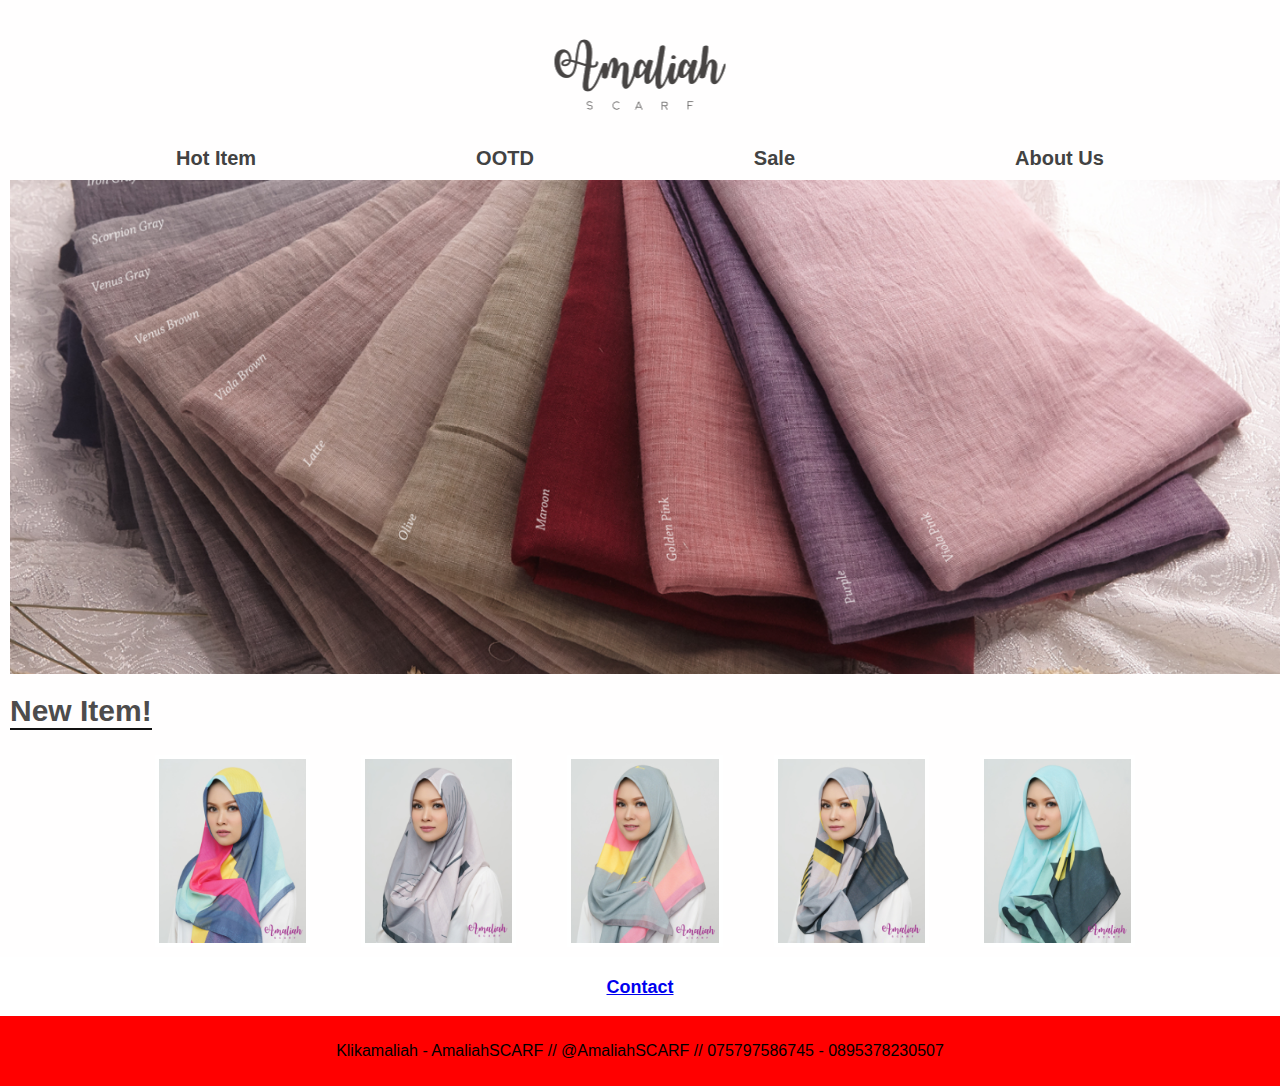
<file: index.html>
<!DOCTYPE html>
<html lang="en">
<head>
    <meta charset="UTF-8">
    <meta name="viewport" content="width=device-width, initial-scale=1.0">
    <title>Apriyana Prawira</title>
    <link rel="stylesheet" href="style.css"> <!-- Sesuaikan dengan nama file CSS Anda -->
</head>
<body>
    <header>
        <a href="index.html"><img src="foto/alternatif logo1.png" alt="Header Image"></a>
    </header>

    <nav>
        <ul>
            <li><a href="hotitem.html">Hot Item</a></li>
            <li><a href="ootd.html">OOTD</a></li>
            <li><a href="sale.html">Sale</a></li>
            <li><a href="aboutus.html">About Us</a></li>
        </ul>
        
        <div class="menu-item">
            <img src="foto/1.png" alt="Menu Image">
            <p>New Item!</p>
            <div class="image-gallery">
                <img src="foto/2.png" alt="">
                <img src="foto/3.png" alt="">
                <img src="foto/4.png" alt="">
                <img src="foto/5.png" alt="">
                <img src="foto/6.png" alt="">
            </div>
        </div>
    </nav>
    
    <div id="contact">
        <p><a href="aboutus.html">Contact</p></a>
    </div>

    <footer>
        <p>Klikamaliah - AmaliahSCARF // @AmaliahSCARF // 075797586745 - 0895378230507</p>
    </footer>
</body>
</html>
</file>
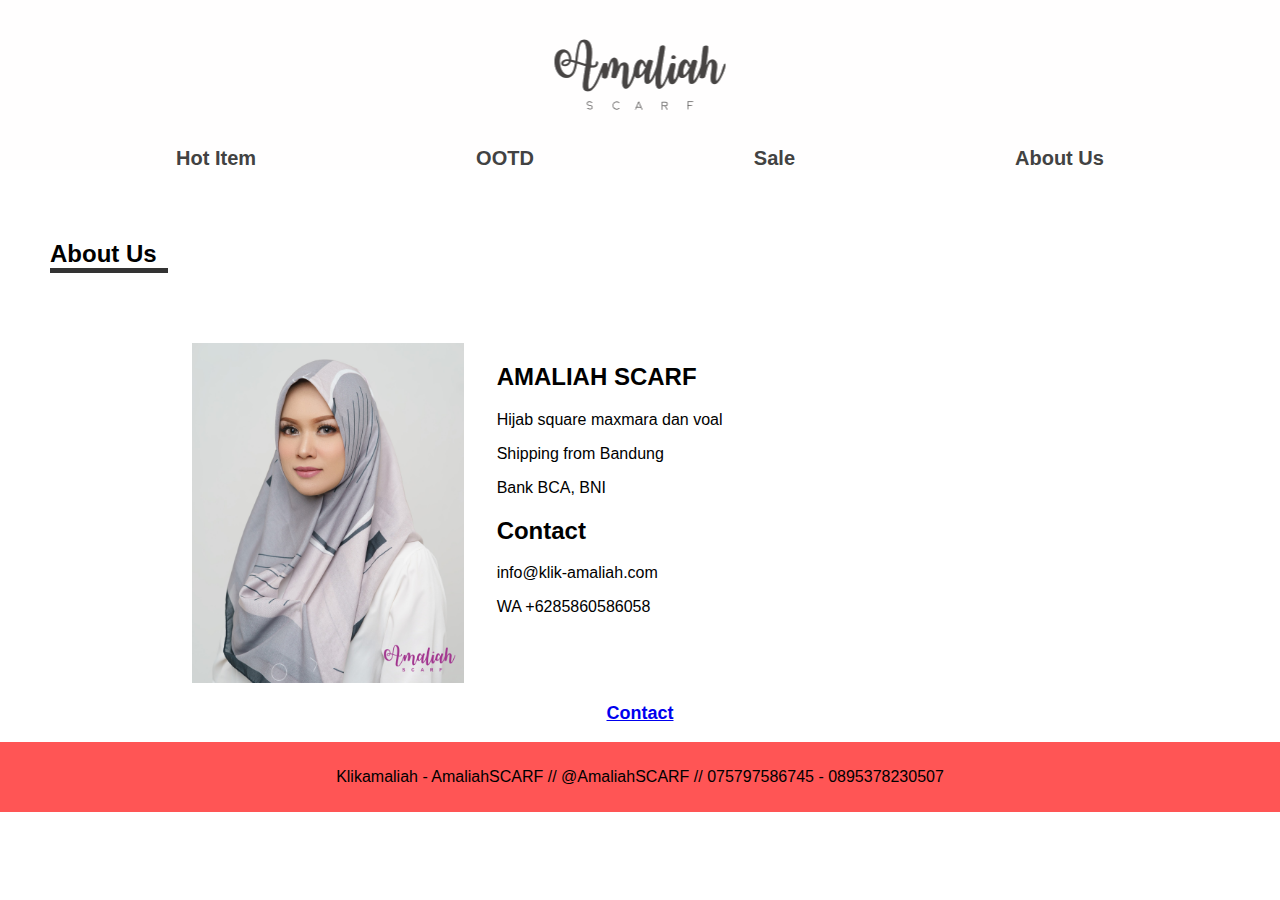
<file: aboutus.html>
<!DOCTYPE html>
<html lang="en">
<head>
    <meta charset="UTF-8">
    <meta name="viewport" content="width=device-width, initial-scale=1.0">
    <link rel="stylesheet" href="aboutus.css">
    <title>Apriyana Prawira</title>
</head>
<body>
    <header>
        <a href="index.html"><img src="foto/alternatif logo1.png" alt="Header Image"></a>
    </header>

    <nav>
        <ul>
            <li><a href="hotitem.html">Hot Item</a></li>
            <li><a href="ootd.html">OOTD</a></li>
            <li><a href="sale.html">Sale</a></li>
            <li><a href="aboutus.html">About Us</a></li>
        </ul>
    </nav>
    <div class="title">
    <h2>About Us</h2>
    </div>  
    <div id="aboutus" class="aboutus">
        
        <img src="foto/27.png" alt="" class="aboutus-image">
        <div class="text">
            <h2>AMALIAH SCARF</h2>
            <P>Hijab square maxmara dan voal</P>
            <p>Shipping from Bandung</p>
            <p>Bank BCA, BNI</p>
                <h2>Contact</h2>
                <P>info@klik-amaliah.com</P>
                <p>WA +6285860586058</p>
           
        </div>
        
    </div>
    

    <div id="contact">
        <p><a href="aboutus.html">Contact</p></a>
    </div>

    <footer>
        <p class="text">Klikamaliah - AmaliahSCARF // @AmaliahSCARF // 075797586745 - 0895378230507</p>
    </footer>
</body>
</html>
</file>
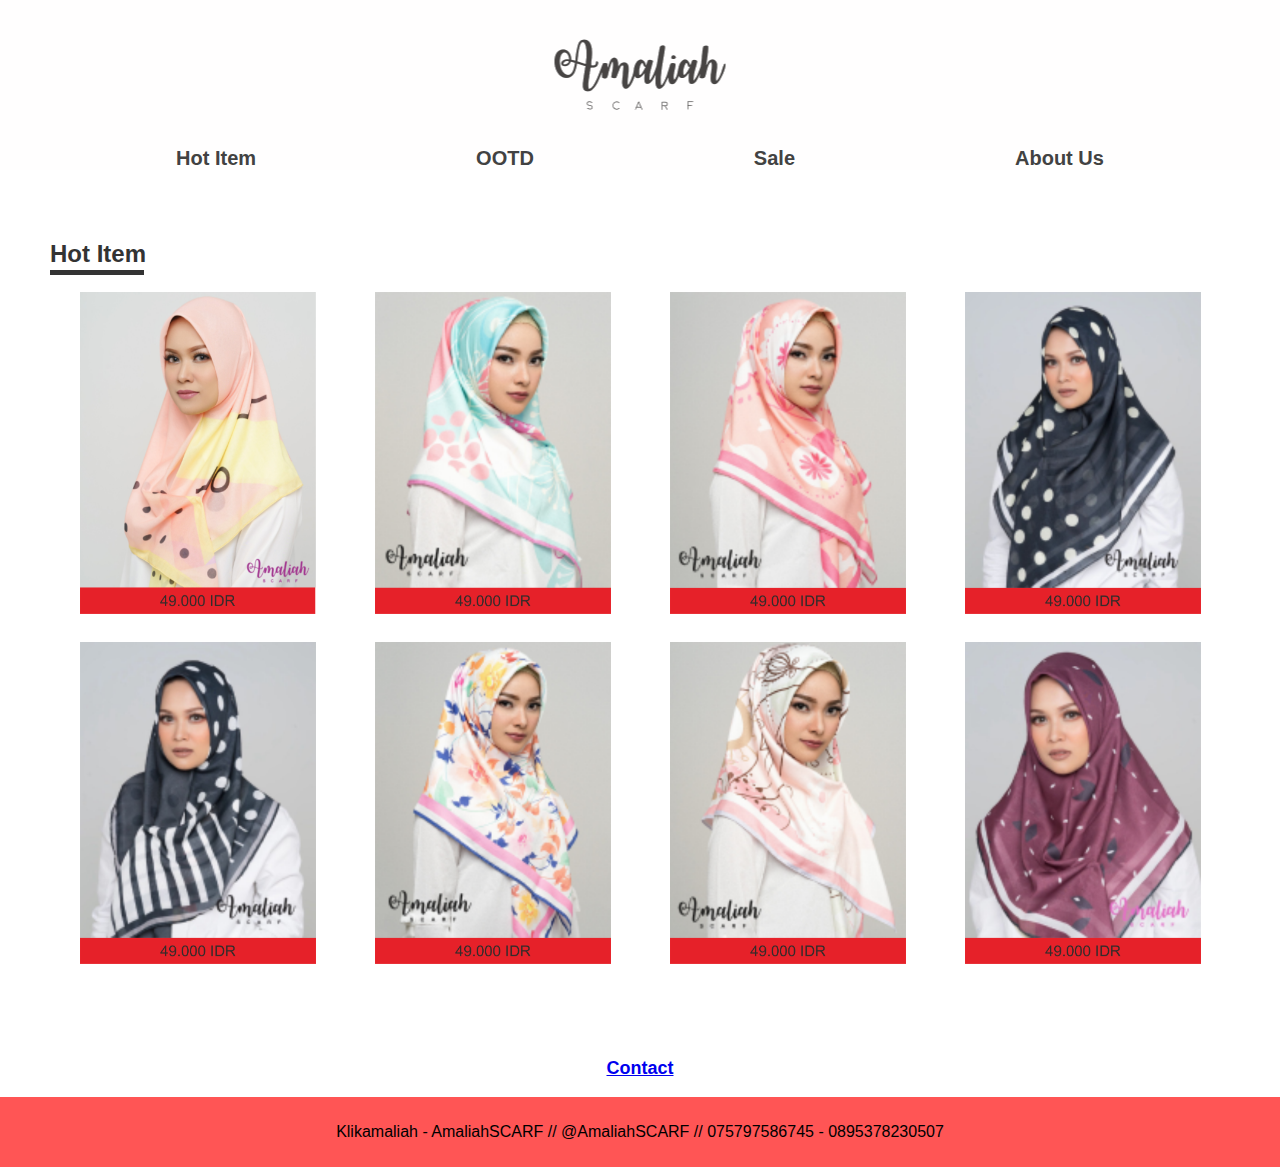
<file: hotitem.html>
<!DOCTYPE html>
<html lang="en">
<head>
    <meta charset="UTF-8">
    <meta name="viewport" content="width=device-width, initial-scale=1.0">
    <title>Apriyana Prawira</title>
    <link rel="stylesheet" href="hotitem.css"> <!-- Sesuaikan dengan nama file CSS Anda -->
</head>
<body>
    <header>
        <a href="index.html"><img src="foto/alternatif logo1.png" alt="Header Image"></a>
    </header>

    <nav>
        <ul>
            <li><a href="hotitem.html">Hot Item</a></li>
            <li><a href="ootd.html">OOTD</a></li>
            <li><a href="sale.html">Sale</a></li>
            <li><a href="aboutus.html">About Us</a></li>
        </ul>
    </nav>
<main>
    <section id="hotitem.html">
        <div id="hotitem">
            <h2>Hot Item</h2>
        
        
        <div class="hot-item-container">
            <img src="foto/7.png" alt="">
            <img src="foto/8.png" alt="">
            <img src="foto/9.png" alt="">
            <img src="foto/10.png" alt="">
            <img src="foto/11.png" alt="">
            <img src="foto/12.png" alt="">
            <img src="foto/13.png" alt="">
            <img src="foto/14-23.png" alt="">
        </div>
        </div>
    </section>
</main>
    <div id="contact">
        <p><a href="aboutus.html">Contact</p></a>
    </div>
    <footer>
        <p>Klikamaliah - AmaliahSCARF // @AmaliahSCARF // 075797586745 - 0895378230507</p>
    </footer>
</body>
</html>
</file>
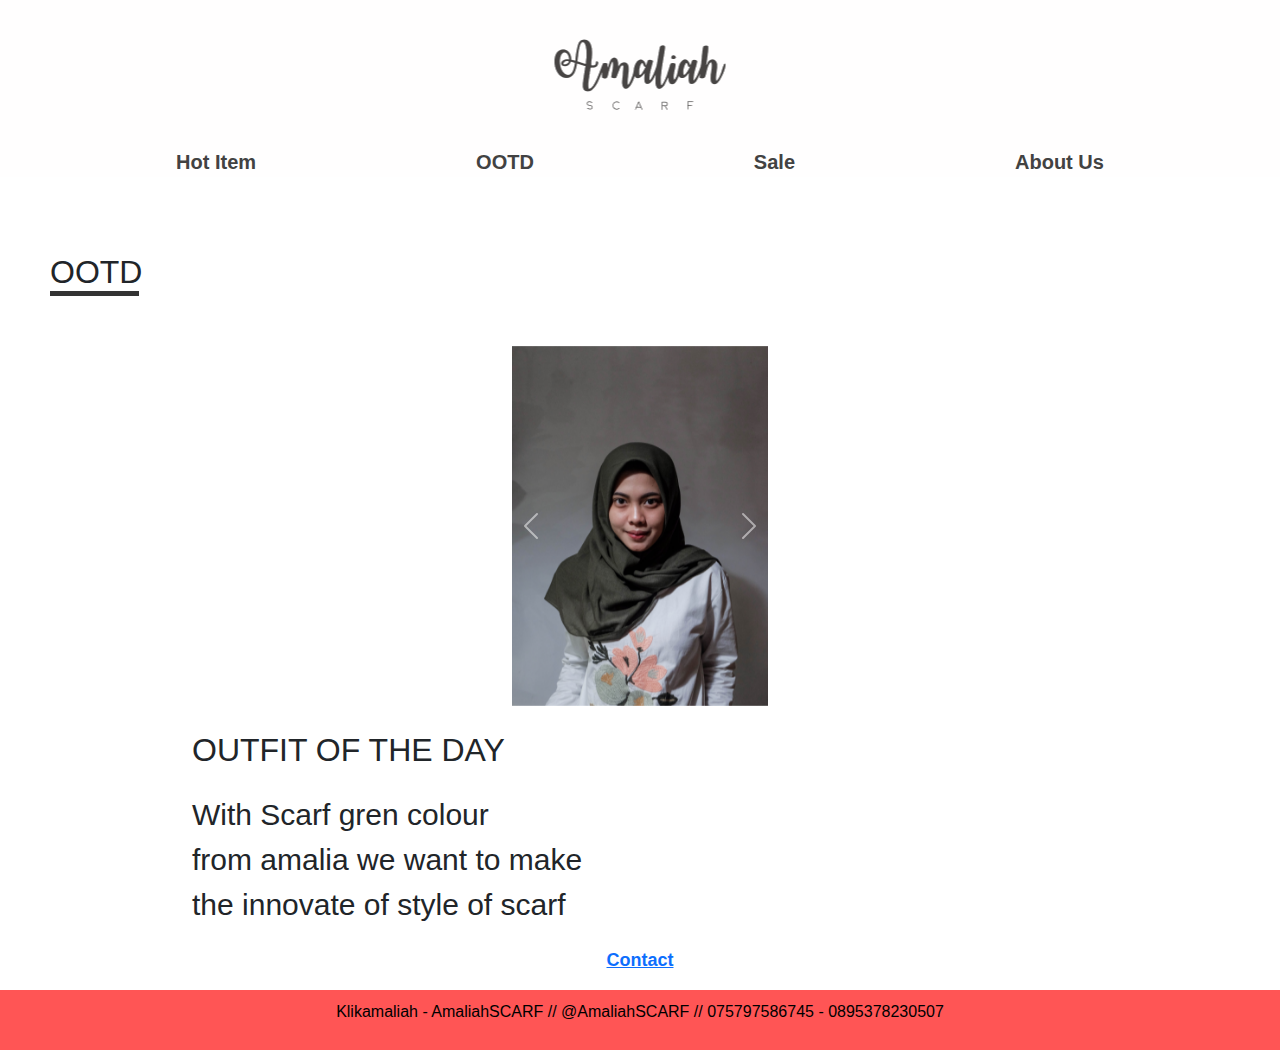
<file: ootd.html>
<!DOCTYPE html>
<html lang="en">
<head>
    <meta charset="UTF-8">
    <meta name="viewport" content="width=device-width, initial-scale=1.0">
    <title>Apriyana Prawira</title>
    <link rel="stylesheet" href="bootstrap.min.css">
    <link rel="stylesheet" href="ootd.css"> <!-- Sesuaikan dengan nama file CSS Anda -->
</head>
<body>
    <header>
        <a href="index.html"><img src="foto/alternatif logo1.png" alt="Header Image"></a>
    </header>
    
    <nav>
        <ul>
            <li><a href="hotitem.html">Hot Item</a></li>
            <li><a href="ootd.html">OOTD</a></li>
            <li><a href="sale.html">Sale</a></li>
            <li><a href="aboutus.html">About Us</a></li>
        </ul>
    </nav>
    <div class="ootd"><h2>OOTD</h2></div>
    <div class="sliding">
        <div id="carouselExample" class="carousel slide">
            <div class="carousel-inner">
            <div class="carousel-item active">
                <img src="foto/25(ootd).png" class="d-block w-100" alt="...">
            </div>
            <div class="carousel-item">
                <img src="foto/29.png" class="d-block w-100" alt="...">
            </div>
            <div class="carousel-item">
                <img src="foto/30.png" class="d-block w-100" alt="...">
            </div>
            </div>
            <button class="carousel-control-prev" type="button" data-bs-target="#carouselExample" data-bs-slide="prev">
            <span class="carousel-control-prev-icon" aria-hidden="true"></span>
            <span class="visually-hidden">Previous</span>
            </button>
            <button class="carousel-control-next" type="button" data-bs-target="#carouselExample" data-bs-slide="next">
            <span class="carousel-control-next-icon" aria-hidden="true"></span>
            <span class="visually-hidden">Next</span>
            </button>
        </div>
    </div>    
    <div class="desc">
        <h2>OUTFIT OF THE DAY</h2>
        <p >With Scarf gren colour</p>
        <p >from amalia we want to make</p>
        <p >the innovate of style of scarf</p>
    </div>
    <div id="contact">
        <p><a href="aboutus.html">Contact</p></a>
    </div>
    <footer>
        <p>Klikamaliah - AmaliahSCARF // @AmaliahSCARF // 075797586745 - 0895378230507</p>
    </footer>
    <script src="js/bootstrap.bundle.min.js"></script>
</body>
</html>
</file>
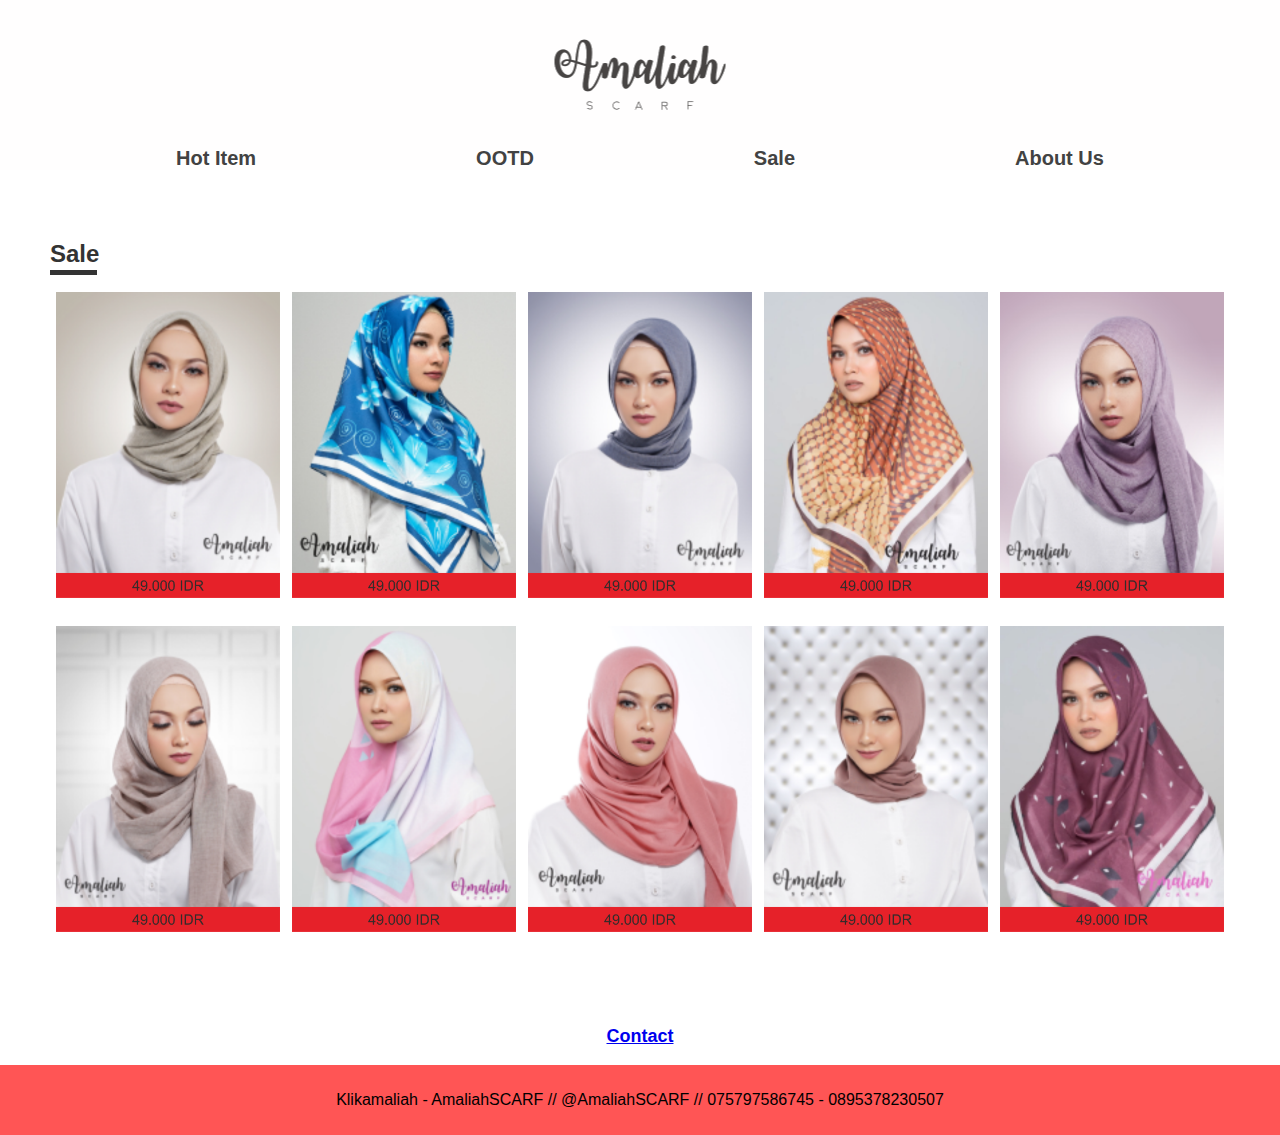
<file: sale.html>
<!DOCTYPE html>
<html lang="en">
<head>
    <meta charset="UTF-8">
    <meta name="viewport" content="width=device-width, initial-scale=1.0">
    <title>Apriyana Prawira</title>
    <link rel="stylesheet" href="sale.css"> <!-- Sesuaikan dengan nama file CSS Anda -->
</head>
<body>
    <header>
        <a href="index.html"><img src="foto/alternatif logo1.png" alt="Header Image"></a>
    </header>

    <nav>
        <ul>
            <li><a href="hotitem.html">Hot Item</a></li>
            <li><a href="ootd.html">OOTD</a></li>
            <li><a href="sale.html">Sale</a></li>
            <li><a href="aboutus.html">About Us</a></li>
        </ul>
    </nav>

<main>
    <section id="sale.html">
        <div id="sale">
            <h2>Sale</h2>
        
        
        <div class="sale-container">
            <img src="foto/15-26.png" alt="">
            <img src="foto/16.png" alt="">
            <img src="foto/17.png" alt="">
            <img src="foto/18.png" alt="">
            <img src="foto/19.png" alt="">
            <img src="foto/20.png" alt="">
            <img src="foto/21.png" alt="">
            <img src="foto/22.png" alt="">
            <img src="foto/24.png" alt="">
            <img src="foto/14-23.png" alt="">
        </div>
        </div>
    </section>
</main>

<div id="contact">
    <p><a href="aboutus.html">Contact</p></a>
</div>
    <footer>
        <p>Klikamaliah - AmaliahSCARF // @AmaliahSCARF // 075797586745 - 0895378230507</p>
    </footer>
</body>
</html>
</file>
<file: style.css>
body {
    margin: 0;
    font-family: Arial, sans-serif;
}

header {
    width: 100%;
    height: 150px;
    background-color: #fffefe;
    text-align: center;
    position: relative;
}

header img {
    max-width: 100%;
    max-height: 100%;
    width: auto;
    height: auto;
    position: absolute;
    top: 50%;
    left: 50%;
    transform: translate(-50%, -50%);
}

nav {
    background-color: #fffefe;
    color: #1d1d1d;
    text-align: center;
    font-size: 20px;
}

nav ul {
    list-style: none;
    padding: 0;
    margin: -3px 0 0 0;
    display: flex;
    justify-content: center;
}

nav li {
    margin: 0 110px;
}

nav a {
    text-decoration: none;
    color: #424242;
    font-weight: bold;
}

nav a:hover {
    color: #ddcbab;
}

.menu-item {
    display: flex;
    flex-direction: column;
    align-items: flex-start;
    margin-top: 10px;
    margin-left: 10px;
}

.menu-item img {
    max-width: 100%;
    max-height: 100%;
}

.menu-item p {
    font-size: 30px;
    margin-top: 20px;
    font-weight: bold;
    color: #4d4c4c;
    border-bottom: 2px solid #111111;
}

.image-gallery {
    display: flex;
    justify-content: space-between;
    flex-wrap: wrap;
    margin-top: -5px;
    margin-left: auto;
    margin-right: auto;
}

.image-gallery img {
    width: 15%;
    height: auto;
    border: 4px solid #ffffff;
    margin-bottom: 10px;
    margin-right: 5%;
}

.image-gallery img:last-child {
    margin-right: 0;
}

#contact {
    text-align: center;
    margin-top: 20px; /* Sesuaikan margin atas sesuai kebutuhan */
}

#contact p {
    font-size: 18px; /* Sesuaikan ukuran font sesuai kebutuhan */
    font-weight: bold;
    color: #000000; /* Warna teks */
}

footer {
    background-color: #FF0000; /* Warna merah untuk latar belakang */
    color: #000000; /* Warna hitam untuk teks */
    text-align: center;
    padding: 10px; /* Sesuaikan dengan kebutuhan margin atau padding yang diinginkan */
}
</file>
<file: aboutus.css>
/* hotitem.css */
body {
    margin: 0;
    font-family: Arial, sans-serif;
}

header {
    width: 100%;
    height: 150px;
    background-color: #fffefe;
    text-align: center;
    position: relative;
}

header img {
    max-width: 100%;
    max-height: 100%;
    width: auto;
    height: auto;
    position: absolute;
    top: 50%;
    left: 50%;
    transform: translate(-50%, -50%);
}

nav {
    background-color: #fffefe;
    color: #1d1d1d;
    text-align: center;
    font-size: 20px;
}

nav ul {
    list-style: none;
    padding: 0;
    margin: -3px 0 0 0;
    display: flex;
    justify-content: center;
}

nav li {
    margin: 0 110px;
}

nav a {
    text-decoration: none;
    color: #424242;
    font-weight: bold;
}

nav a:hover {
    color: #ddcbab;
}

.menu-item {
    display: flex;
    flex-direction: column;
    align-items: flex-start;
    margin-top: 10px;
    margin-left: 10px;
}

.menu-item img {
    max-width: 100%;
    max-height: 100%;
}

.menu-item p {
    font-size: 30px;
    margin-top: 20px;
    font-weight: bold;
    color: #4d4c4c;
    border-bottom: 2px solid #111111;
}



.sale-container {
    display: flex;
    flex-wrap: wrap;
    justify-content: space-around;
    margin-top: 20px;
}

.sale-container img {
    width: 19%; /* Mengubah lebar gambar sehingga empat gambar muat dalam satu baris */
    height: auto;
    border: 4px solid #ffffff;
    margin-bottom: 20px;
}

.image-gallery img {
    width: 15%;
    height: auto;
    border: 4px solid #ffffff;
    margin-bottom: 10px;
    margin-right: 5%;
}

.title {
    position: relative;
    padding: 50px;
    text-align: 50px; /* Tambahkan text-align agar teks dan garis bawah berada di tengah */
}

.title h2 {
   width: 10%; /* Sesuaikan lebar garis bawah sesuai keinginan */
   border-bottom: 5px solid #333333; /* Garis bawah dengan warna yang sama dengan teks */
}

.aboutus {
    display: flex;
    
    margin-left: 15%;
    left: 15%;
}

.aboutus-image {
    position: flex;
    margin-right: 3%;
}

.aboutus .text {
    position: flex;
    bottom: 50.5%;
    left: 40%;
}


.aboutus-image {
    width: 25%;
}

#contact {
    text-align: center;
    margin-top: 20px; /* Sesuaikan margin atas sesuai kebutuhan */
}

#contact p {
    font-size: 18px; /* Sesuaikan ukuran font sesuai kebutuhan */
    font-weight: bold;
    color: #000000; /* Warna teks */
}

footer {
    background-color: #FF5555; /* Warna merah untuk latar belakang */
    color: #000000; /* Warna teks */
    text-align: center;
    padding: 10px;
}
</file>
<file: hotitem.css>
/* hotitem.css */
body {
    margin: 0;
    font-family: Arial, sans-serif;
}

header {
    width: 100%;
    height: 150px;
    background-color: #fffefe;
    text-align: center;
    position: relative;
}

header img {
    max-width: 100%;
    max-height: 100%;
    width: auto;
    height: auto;
    position: absolute;
    top: 50%;
    left: 50%;
    transform: translate(-50%, -50%);
}

nav {
    background-color: #fffefe;
    color: #1d1d1d;
    text-align: center;
    font-size: 20px;
}

nav ul {
    list-style: none;
    padding: 0;
    margin: -3px 0 0 0;
    display: flex;
    justify-content: center;
}

nav li {
    margin: 0 110px;
}

nav a {
    text-decoration: none;
    color: #424242;
    font-weight: bold;
}

nav a:hover {
    color: #ddcbab;
}

.menu-item {
    display: flex;
    flex-direction: column;
    align-items: flex-start;
    margin-top: 10px;
    margin-left: 10px;
}

.menu-item img {
    max-width: 100%;
    max-height: 100%;
}

.menu-item p {
    font-size: 30px;
    margin-top: 20px;
    font-weight: bold;
    color: #4d4c4c;
    border-bottom: 2px solid #111111;
}

#hotitem {
    padding: 50px;
    text-align: 50px; /* Tambahkan text-align agar teks dan garis bawah berada di tengah */
}

#hotitem h2 {
    color: #333333; /* Warna teks untuk judul */
    position: relative;
}

#hotitem h2::after {
    content: ''; /* Menambahkan elemen pseudo-after */
    position: absolute;
    bottom: -7px; /* Sesuaikan nilai negatif untuk menyesuaikan tinggi garis bawah */
    left: 0; /* Mengubah nilai left agar garis bawah berada di sebelah kiri teks */
    width: 8%; /* Sesuaikan lebar garis bawah sesuai keinginan */
    border-bottom: 5px solid #333333; /* Garis bawah dengan warna yang sama dengan teks */
}

.hot-item-container {
    display: flex;
    flex-wrap: wrap;
    justify-content: space-around;
    margin-top: 20px;
}

.hot-item-container img {
    width: 20%; /* Mengubah lebar gambar sehingga empat gambar muat dalam satu baris */
    height: auto;
    border: 4px solid #ffffff;
    margin-bottom: 20px;
}

.image-gallery img {
    width: 15%;
    height: auto;
    border: 4px solid #ffffff;
    margin-bottom: 10px;
    margin-right: 5%;
}


#contact {
    text-align: center;
    margin-top: 20px; /* Sesuaikan margin atas sesuai kebutuhan */
}

#contact p {
    font-size: 18px; /* Sesuaikan ukuran font sesuai kebutuhan */
    font-weight: bold;
    color: #000000; /* Warna teks */
}
/* Style for the footer */
footer {
    background-color: #FF5555; /* Warna merah untuk latar belakang */
    color: #000000; /* Warna teks */
    text-align: center;
    padding: 10px;
}
</file>
<file: ootd.css>
/* hotitem.css */
body {
    margin: 0;
    font-family: Arial, sans-serif;
}

header {
    width: 100%;
    height: 150px;
    background-color: #fffefe;
    text-align: center;
    position: relative;
}

header img {
    max-width: 100%;
    max-height: 100%;
    width: auto;
    height: auto;
    position: absolute;
    top: 50%;
    left: 50%;
    transform: translate(-50%, -50%);
}

nav {
    background-color: #fffefe;
    color: #1d1d1d;
    text-align: center;
    font-size: 20px;
}

nav ul {
    list-style: none;
    padding: 0;
    margin: -3px 0 0 0;
    display: flex;
    justify-content: center;
    margin-bottom: 2%;
}

nav li {
    margin: 0 110px;
}

nav a {
    text-decoration: none;
    color: #424242;
    font-weight: bold;
}

nav a:hover {
    color: #ddcbab;
}

.menu-item {
    display: flex;
    flex-direction: column;
    align-items: flex-start;
    margin-top: 10px;
    margin-left: 10px;
}

.menu-item img {
    max-width: 100%;
    max-height: 100%;
}

.menu-item p {
    font-size: 30px;
    margin-top: 10px;
    font-weight: bold;
    color: #4d4c4c;
    border-bottom: 5px solid #111111;
}

.ootd {
    font-weight: bold;
    position: relative;
    padding: 50px;
    text-align: 50px; /* Tambahkan text-align agar teks dan garis bawah berada di tengah */

}

.ootd h2 {
    content: ''; /* Menambahkan elemen pseudo-after */
    bottom: -7px; /* Sesuaikan nilai negatif untuk menyesuaikan tinggi garis bawah */
    left: 0; /* Mengubah nilai left agar garis bawah berada di sebelah kiri teks */
    width: 7.5%; /* Sesuaikan lebar garis bawah sesuai keinginan */
    border-bottom: 5px solid #333333; /* Garis bawah dengan warna yang sama dengan teks */
    margin-bottom: 0%;
}



.sliding {
    width: 20%;
    margin-left: 40%;
    margin-bottom: 2%;
}

.desc {
    margin-left: 15%;
}

.desc h2 {
    margin-bottom: 2%;
}

.desc p {
    font-size: 30px;
    margin-bottom: auto;
}

#contact {
    text-align: center;
    margin-top: 20px; /* Sesuaikan margin atas sesuai kebutuhan */
}

#contact p {
    font-size: 18px; /* Sesuaikan ukuran font sesuai kebutuhan */
    font-weight: bold;
    color: #000000; /* Warna teks */
}
/* Style for the footer */
footer {
    background-color: #FF5555; /* Warna merah untuk latar belakang */
    color: #000000; /* Warna teks */
    bottom: auto;
    text-align: center;
    padding: 10px;
}
</file>
<file: sale.css>
/* hotitem.css */
body {
    margin: 0;
    font-family: Arial, sans-serif;
}

header {
    width: 100%;
    height: 150px;
    background-color: #fffefe;
    text-align: center;
    position: relative;
}

header img {
    max-width: 100%;
    max-height: 100%;
    width: auto;
    height: auto;
    position: absolute;
    top: 50%;
    left: 50%;
    transform: translate(-50%, -50%);
}

nav {
    background-color: #fffefe;
    color: #1d1d1d;
    text-align: center;
    font-size: 20px;
}

nav ul {
    list-style: none;
    padding: 0;
    margin: -3px 0 0 0;
    display: flex;
    justify-content: center;
}

nav li {
    margin: 0 110px;
}

nav a {
    text-decoration: none;
    color: #424242;
    font-weight: bold;
}

nav a:hover {
    color: #ddcbab;
}

.menu-item {
    display: flex;
    flex-direction: column;
    align-items: flex-start;
    margin-top: 10px;
    margin-left: 10px;
}

.menu-item img {
    max-width: 100%;
    max-height: 100%;
}

.menu-item p {
    font-size: 30px;
    margin-top: 20px;
    font-weight: bold;
    color: #4d4c4c;
    border-bottom: 2px solid #111111;
}

#sale {
    padding: 50px; /
}

#sale h2 {
    color: #333333; /* Warna teks untuk judul */
    position: relative;
}

#sale h2::after {
    content: ''; /* Menambahkan elemen pseudo-after */
    position: absolute;
    bottom: -7px; /* Sesuaikan nilai negatif untuk menyesuaikan tinggi garis bawah */
    left: 0; /* Mengubah nilai left agar garis bawah berada di sebelah kiri teks */
    width: 4%; /* Sesuaikan lebar garis bawah sesuai keinginan */
    border-bottom: 5px solid #333333; /* Garis bawah dengan warna yang sama dengan teks */
}

.sale-container {
    display: flex;
    flex-wrap: wrap;
    justify-content: space-around;
    margin-top: 20px;
}

.sale-container img {
    width: 19%; /* Mengubah lebar gambar sehingga empat gambar muat dalam satu baris */
    height: auto;
    border: 4px solid #ffffff;
    margin-bottom: 20px;
}

.image-gallery img {
    width: 15%;
    height: auto;
    border: 4px solid #ffffff;
    margin-bottom: 10px;
    margin-right: 5%;
}


#contact {
    text-align: center;
    margin-top: 20px; /* Sesuaikan margin atas sesuai kebutuhan */
}

#contact p {
    font-size: 18px; /* Sesuaikan ukuran font sesuai kebutuhan */
    font-weight: bold;
    color: #000000; /* Warna teks */
}
/* Style for the footer */
footer {
    background-color: #FF5555; /* Warna merah untuk latar belakang */
    color: #000000; /* Warna teks */
    text-align: center;
    padding: 10px;
}
</file>
